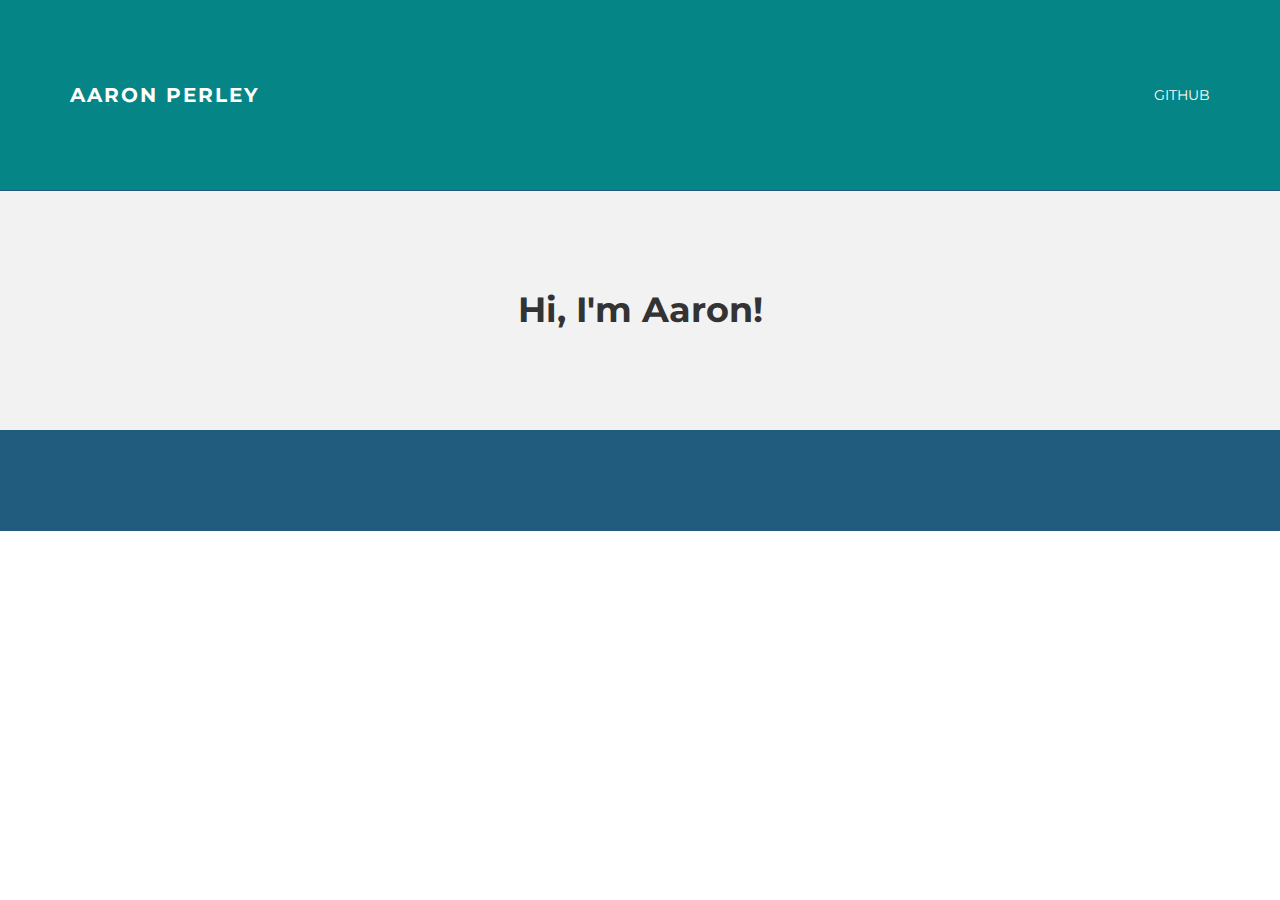
<file: index.html>
<!DOCTYPE html>
<html lang="en">
  <head prefix="og: http://ogp.me/ns#
              fb: http://ogp.me/ns/fb# 
              website: http://ogp.me/ns/website#">
    <meta charset="utf-8">
    <meta http-equiv="X-UA-Compatible" content="IE=edge">
    <meta name="viewport" content="width=device-width, initial-scale=1">
    <meta name="description" content="I&rsquo;m Aaron Perley">
    <meta name="author"    content="Aaron Perley">
    <meta name="keywords"  itemprop="keywords" content="engineer, electrical engineer, computer engineer, carnegie mellon, developer, embedded">
    <meta name="robots"    content="index, follow">
    <meta name="canonical" content="http://www.aaronperley.com">
    <link rel="icon" href="favicon.ico">

    <title>
      Aaron Perley
    </title>

    <link href="css/bootstrap.min.css" rel="stylesheet">
    <link href="css/styles.css" rel="stylesheet">

    <!-- HTML5 shim and Respond.js IE8 support of HTML5 elements and media queries -->
    <!--[if lt IE 9]>
      <script src="https://oss.maxcdn.com/html5shiv/3.7.2/html5shiv.min.js"></script>
      <script src="https://oss.maxcdn.com/respond/1.4.2/respond.min.js"></script>
    <![endif]-->
  </head>

  <body>

    <!-- Static navbar -->
    <div class="navbar navbar-inverse navbar-static-top">
      <div class="container">
        <div class="navbar-header">
          <button type="button" class="navbar-toggle" data-toggle="collapse" data-target=".navbar-collapse">
            <span class="icon-bar"></span>
            <span class="icon-bar"></span>
            <span class="icon-bar"></span>
          </button>
          <a class="navbar-brand" href="index.html">AARON PERLEY</a>
        </div>
        <div class="navbar-collapse collapse">
          <ul class="nav navbar-nav navbar-right">
            <li><a href="http://github.com/aperley">Github</a></li>
          </ul>
        </div><!--/.nav-collapse -->
      </div>
    </div>

    <!-- +++++ Welcome Section +++++ -->
    <div id="ww">
        <div class="container">
        <div class="row">
          <div class="col-lg-8 col-lg-offset-2 centered">
            <h1>Hi, I'm Aaron!</h1>
          </div><!-- /col-lg-8 -->
        </div><!-- /row -->
        </div> <!-- /container -->
    </div><!-- /ww -->
  
    <!-- +++++ Footer Section +++++ -->
    
    <div id="footer">
      <div class="container">
        <div class="row">
          <div class="col-lg-4">
          </div><!-- /col-lg-4 -->      
        </div>
      
      </div>
    </div>

    <script src="https://ajax.googleapis.com/ajax/libs/jquery/1.11.1/jquery.min.js"></script>
    <script src="js/bootstrap.min.js"></script>
    <script src="js/main.js"></script>
  </body>
</html>
</file>
<file: css/styles.css>
/*
 * Author: Carlos Alvarez
 * URL: http://alvarez.is
 *
 * Project Name: STANLEY - Free Bootstrap 3 Theme
 * Version: 1.0
 * URL: http://blacktie.co
 */

@import url(http://fonts.googleapis.com/css?family=Montserrat:400,700);

body {
    background-color: #ffffff;
    font-family: 'Montserrat', sans-serif;
    font-weight: 400;
    font-size: 14px;
    color: #215c7f;

    -webkit-font-smoothing: antialiased;
    -webkit-overflow-scrolling: touch;
}

/* Titles */
h1, h2, h3, h4, h5, h6 {
  font-family: 'Montserrat', sans-serif;
    font-weight: 700;
    color: #333;
}

h1 {
  font-size: 35px;
  margin-top: 30px;
  margin-bottom: 30px;
}



/* Paragraph & Typographic */
p {
    line-height: 28px;
    margin-bottom: 25px;
    font-size: 16px;
}

.centered {
    text-align: center;
}

/* Links */
a {
    color: #4fb99f;
    word-wrap: break-word;

    -webkit-transition: color 0.1s ease-in, background 0.1s ease-in;
    -moz-transition: color 0.1s ease-in, background 0.1s ease-in;
    -ms-transition: color 0.1s ease-in, background 0.1s ease-in;
    -o-transition: color 0.1s ease-in, background 0.1s ease-in;
    transition: color 0.1s ease-in, background 0.1s ease-in;
}

a:hover,
a:focus {
    color: #7b7b7b;
    text-decoration: none;
    outline: 0;
}

a:before,
a:after {
    -webkit-transition: color 0.1s ease-in, background 0.1s ease-in;
    -moz-transition: color 0.1s ease-in, background 0.1s ease-in;
    -ms-transition: color 0.1s ease-in, background 0.1s ease-in;
    -o-transition: color 0.1s ease-in, background 0.1s ease-in;
    transition: color 0.1s ease-in, background 0.1s ease-in;
}

 hr {
    display: block;
    height: 1px;
    border: 0;
    border-top: 1px solid #ccc;
    margin: 1em 0;
    padding: 0;
}


.navbar {
  text-transform: uppercase;
  margin-bottom: 0px;
}

.navbar-inverse {
  padding-bottom: 70px;
  padding-top: 70px;
}

.navbar-inverse {
  background-color: #068587;
  border-color: #215c7f;
}

.navbar-inverse .navbar-nav > li > a {
  color: white;
}

.navbar-inverse .navbar-nav > li > a:hover {
  color: #215c7f;
}

.navbar-brand {
  font-weight: 700;
  font-size: 20px;
  letter-spacing: 2px;
}

.navbar-inverse .navbar-brand {
  color: white;
}

.navbar-inverse .navbar-toggle {
  border-color: transparent;
}


/* Helpers */

.mt {
  margin-top: 40px;
  margin-bottom: 40px;
}

.pt {
  padding-top: 50px;
  padding-bottom: 50px;
}


/* +++++ WRAP SECTIONS +++++ */

#ww {
  padding-top: 70px;
  padding-bottom: 70px;
  background-color: #f2f2f2;
}


#footer {
  background-color: #215c7f;
  padding-top: 50px;
  padding-bottom: 50px; 
}

#footer p {
  color: white;
}

#footer h4 {
  color: white;
  text-transform: uppercase;
  padding-bottom: 20px;
}


/* +++++ Color Wraps / Blog Page +++++ */

#grey {
  padding-top: 60px;
  padding-bottom: 60px;
  background-color: #f2f2f2;
}

#white {
  padding-top: 60px;
  padding-bottom: 60px;
  background-color: #ffffff;
}



/* Blog Date*/
bd {
  font-size: 12px;
  text-transform: uppercase;
  color: #d2d2d2;
  font-weight: 700;
}

/* Blog Author*/
ba {
  font-size: 12px;
  text-transform: uppercase;
}

/* Blog Quote */
.bq {
  font-size: 22px;
  padding-top: 30px;
}

/* Blog Tags */
bt {
  font-size: 12px;
}

/* ================== PORTFOLIO IMAGES HOVER EFFECT ================== */
/* Effects also are controled by hover.zoom.js */
.zoom { 
    display:block; 
    position:relative; 
    overflow:hidden; 
    background:transparent url(../img/loader.gif) no-repeat center;
}


    .zoomOverlay {
        position:absolute;
        top:0; left:0;
        bottom:0; right:0;
        display:none;
        background-image:url(../img/zoom.png);
        background-repeat:no-repeat;
        background-position:center;
    }

.zoom2 {
  opacity: 1;
}

.zoom2:hover {
  opacity: 0.5;
}

/* glyphicon Configuration */

.glyphicon {
  font-size: 40px;
  color: #1abc9c;
}
</file>
